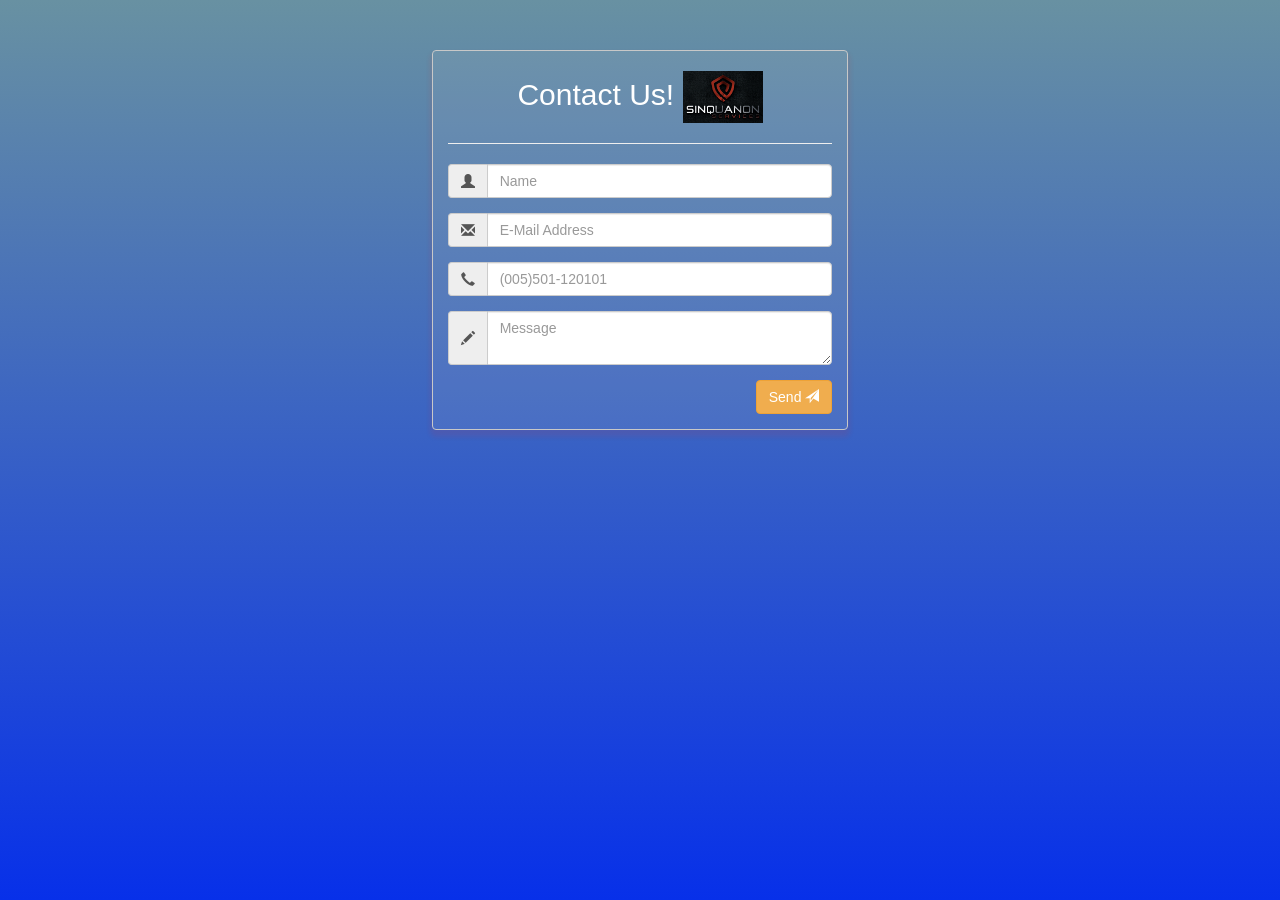
<file: index.html>
<!DOCTYPE html>
<html>
<head>
    <meta charset="utf-8" />
    <title></title>
    <meta name="viewport" content="width=device-width, initial-scale=1.0" />
    <link href="index.css" rel="stylesheet">
    <link href="//maxcdn.bootstrapcdn.com/bootstrap/3.3.0/css/bootstrap.min.css" rel="stylesheet" id="bootstrap-css">
<script src="//maxcdn.bootstrapcdn.com/bootstrap/3.3.0/js/bootstrap.min.js"></script>
<script src="//code.jquery.com/jquery-1.11.1.min.js"></script>
<!------ Include the above in your HEAD tag ---------->
</head>
<body >

    <div class="container-fluid">
        <div class="row-fluid" >
           
              
             <div class="col-md-offset-4 col-md-4" id="box">
              <h2 class="title">Contact Us!
                <img style="width:80px" src="logo.jpg" alt="">
              </h2>
               
                    <hr>
                   

                        <form class="form-horizontal" action=" " method="" id="contact_form">
                            <fieldset>
                                <!-- Form Name -->


                                <!-- Text input-->

                                <div class="form-group">

                                    <div class="col-md-12">
                                        <div class="input-group">
                                            <span class="input-group-addon"><i class="glyphicon glyphicon-user"></i></span>
                                            <input name="first_name" placeholder="Name" class="form-control" type="text">
                                        </div>
                                    </div>
                                </div>


                          
                                <!-- Text input-->
                                <div class="form-group">

                                    <div class="col-md-12">
                                        <div class="input-group">
                                            <span class="input-group-addon"><i class="glyphicon glyphicon-envelope"></i></span>
                                            <input name="email" placeholder="E-Mail Address" class="form-control" type="text">
                                        </div>
                                    </div>
                                </div>


                                <!-- Text input-->

                                <div class="form-group">

                                    <div class="col-md-12">
                                        <div class="input-group">
                                            <span class="input-group-addon"><i class="glyphicon glyphicon-earphone"></i></span>
                                            <input name="phone" placeholder="(005)501-120101" class="form-control" type="text">
                                        </div>
                                    </div>
                                </div>

                                <!-- Text input-->

                                <div class="form-group">

                                    <div class="col-md-12 inputGroupContainer">
                                        <div class="input-group">
                                            <span class="input-group-addon"><i class="glyphicon glyphicon-pencil"></i></span>
                                            <textarea class="form-control" name="comment" placeholder="Message"></textarea>
                                        </div>
                                    </div>
                                </div>

                                <div class="form-group">

                                    <div class="col-md-12">
                                        <button type="submit" class="btn btn-warning pull-right">Send <span class="glyphicon glyphicon-send"></span></button>
                                    </div>
                                </div>

                            </fieldset>
                        </form>
            </div> 
</div>

</body>
</html>
</file>
<file: index.css>
body, html {
    height: 100%;
    background-repeat: no-repeat;
    background-image: linear-gradient(rgb(104, 145, 162), rgb(7, 48, 233));
}


#box{
    border: 1px solid rgb(200, 200, 200);
    box-shadow: rgba(235, 30, 30, 0.1) 0px 5px 5px 2px;
    background: rgba(200, 200, 200, 0.1);
    border-radius: 4px;
    top:50px;
}

.title{
    color:#fff
}
h2{
    text-align:center;
    color:#fff;
}
</file>
